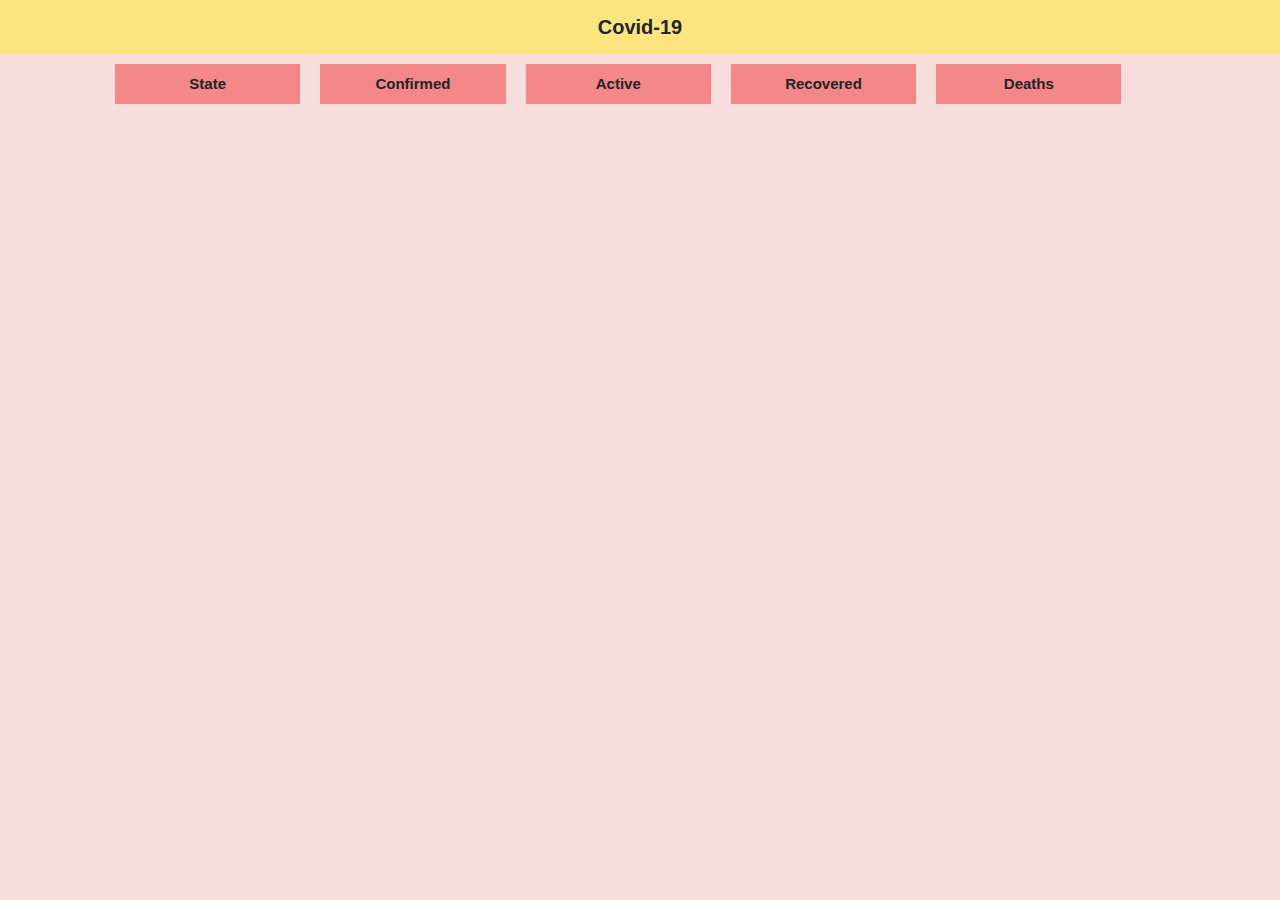
<file: index.htm>
<!DOCTYPE html>
<html lang="en">
  <head>
    <meta charset="utf-8" />
    <meta
      name="viewport"
      content="width=device-width, initial-scale=1, shrink-to-fit=no"
    />
    <link rel="stylesheet" href="styple.css" />
    <link
      rel="stylesheet"
      href="https://maxcdn.bootstrapcdn.com/bootstrap/4.0.0/css/bootstrap.min.css"
      integrity="sha384-Gn5384xqQ1aoWXA+058RXPxPg6fy4IWvTNh0E263XmFcJlSAwiGgFAW/dAiS6JXm"
      crossorigin="anonymous"
    />

    <title>covid-19</title>
  </head>
  <body style="background-color: #f8dddd">
    <div class="sticky-top" id="nav1"><strong>Covid-19</strong></div>
    <div class="container">
     
      <div class="table_heading">
        <h1 id="heads"><strong>State</strong></h1>
        <h1 id="heads"><strong>Confirmed</strong></h1>
        <h1 id="heads"><strong>Active</strong></h1>
        <h1 id="heads"><strong>Recovered</strong></h1>
        <h1 id="heads"><strong>Deaths</strong></h1>
      </div>

      <div id="table_content">
        <!-- <h1 id="feeds"><strong>State</strong></h1>
        <h1 id="feeds"><strong>State</strong></h1>
        <h1 id="feeds"><strong>State</strong></h1>
        <h1 id="feeds"><strong>State</strong></h1>
        <h1 id="feeds"><strong>State</strong></h1>  -->
        
      </div>
      <div id="graphdis"></div>
      <div id="disdis" href="graph.html"></div>
      <script src="https://cdn.plot.ly/plotly-latest.min.js"></script>
      <script src='plot.js'></script>
    </div>
    <script src="main.js"></script>
    <script
      src="https://code.jquery.com/jquery-3.2.1.slim.min.js"
      integrity="sha384-KJ3o2DKtIkvYIK3UENzmM7KCkRr/rE9/Qpg6aAZGJwFDMVNA/GpGFF93hXpG5KkN"
      crossorigin="anonymous"
    ></script>
    <script
      src="https://cdnjs.cloudflare.com/ajax/libs/popper.js/1.12.9/umd/popper.min.js"
      integrity="sha384-ApNbgh9B+Y1QKtv3Rn7W3mgPxhU9K/ScQsAP7hUibX39j7fakFPskvXusvfa0b4Q"
      crossorigin="anonymous"
    ></script>
    <script
      src="https://maxcdn.bootstrapcdn.com/bootstrap/4.0.0/js/bootstrap.min.js"
      integrity="sha384-JZR6Spejh4U02d8jOt6vLEHfe/JQGiRRSQQxSfFWpi1MquVdAyjUar5+76PVCmYl"
      crossorigin="anonymous"
    ></script>
  </body>
</html>
</file>
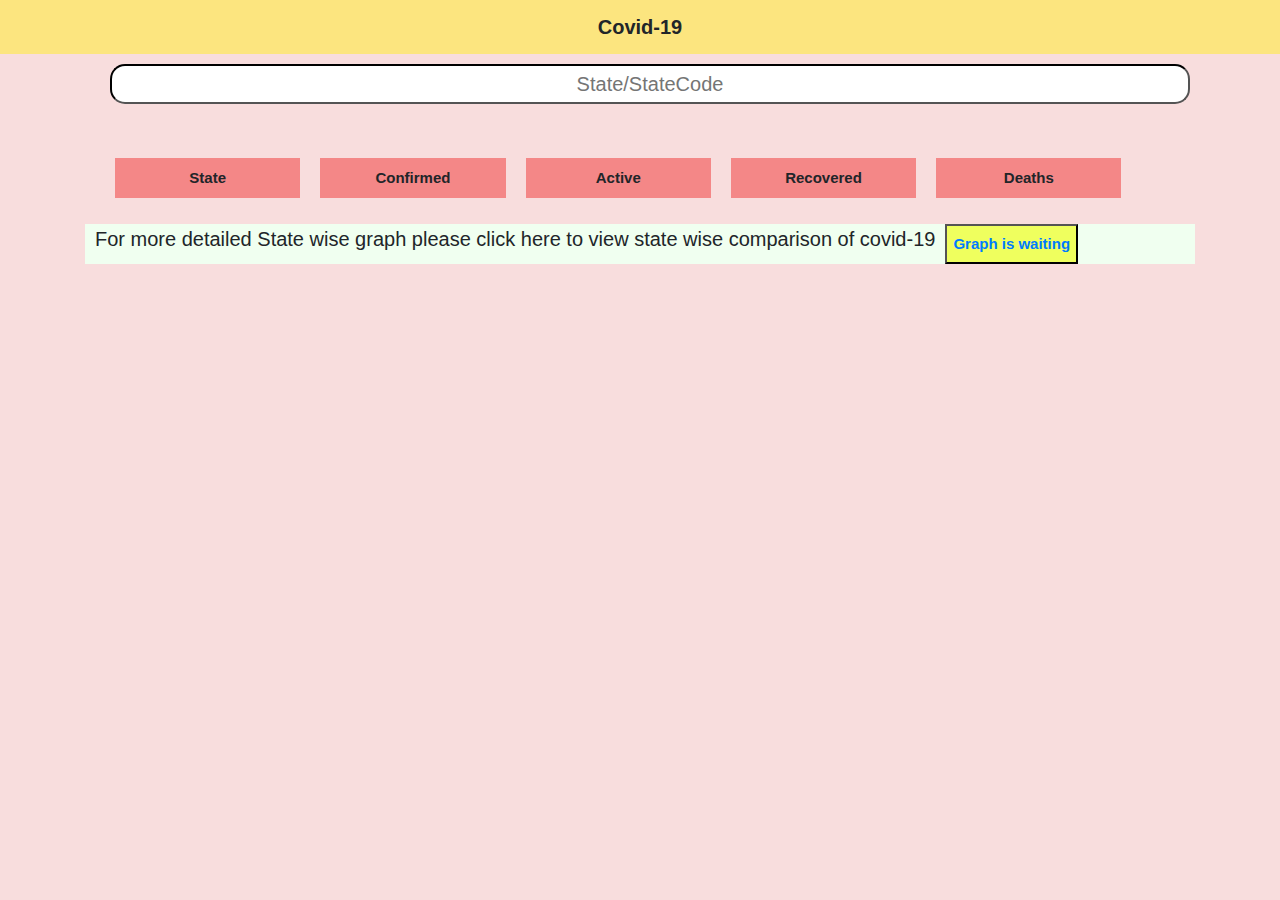
<file: index.html>
<!DOCTYPE html>
<html lang="en">
  <head>
    <meta charset="utf-8" />
    <meta
      name="viewport"
      content="width=device-width, initial-scale=1, shrink-to-fit=no"
    />
    <link rel="stylesheet" href="styple.css" />
    <link
      rel="stylesheet"
      href="https://maxcdn.bootstrapcdn.com/bootstrap/4.0.0/css/bootstrap.min.css"
      integrity="sha384-Gn5384xqQ1aoWXA+058RXPxPg6fy4IWvTNh0E263XmFcJlSAwiGgFAW/dAiS6JXm"
      crossorigin="anonymous"
    />

    <title>covid-19</title>
  </head>
  <body style="background-color: #f8dddd">
    <div class="sticky-top" id="nav1"><strong>Covid-19</strong></div>
    <div class="container">
      <div class="search">
        <div class="container">
          <input type="text" name="search" id="searchbar" placeholder="State/StateCode" />
          <!-- <button type="submit" id="search">Search</button> -->
        </div>
      </div>
      <div  id="displayinfo">
      </div>
      <div class="table_heading">
        <h1 id="heads"><strong>State</strong></h1>
        <h1 id="heads"><strong>Confirmed</strong></h1>
        <h1 id="heads"><strong>Active</strong></h1>
        <h1 id="heads"><strong>Recovered</strong></h1>
        <h1 id="heads"><strong>Deaths</strong></h1>
      </div>

      <div id="table_content"></div>

      <div id="disdis"></div>
      <div id="para">
        <p>
          For more detailed State wise graph please click here to view state
          wise comparison of covid-19
        </p>
        <button>
          <a href="graph.html" style="text-decoration: none"
            ><strong>Graph is waiting</strong></a
          >
        </button>
        <script src="https://cdn.plot.ly/plotly-latest.min.js"></script>
      </div>

      <script src="plot.js"></script>
      <script src="main2.js"></script>
    </div>
    <script src="main.js"></script>
    <script
      src="https://code.jquery.com/jquery-3.2.1.slim.min.js"
      integrity="sha384-KJ3o2DKtIkvYIK3UENzmM7KCkRr/rE9/Qpg6aAZGJwFDMVNA/GpGFF93hXpG5KkN"
      crossorigin="anonymous"
    ></script>
    <script
      src="https://cdnjs.cloudflare.com/ajax/libs/popper.js/1.12.9/umd/popper.min.js"
      integrity="sha384-ApNbgh9B+Y1QKtv3Rn7W3mgPxhU9K/ScQsAP7hUibX39j7fakFPskvXusvfa0b4Q"
      crossorigin="anonymous"
    ></script>
    <script
      src="https://maxcdn.bootstrapcdn.com/bootstrap/4.0.0/js/bootstrap.min.js"
      integrity="sha384-JZR6Spejh4U02d8jOt6vLEHfe/JQGiRRSQQxSfFWpi1MquVdAyjUar5+76PVCmYl"
      crossorigin="anonymous"
    ></script>
  </body>
</html>

<!-- <div class="search">
  <div class="container">
    <input type="text" name="search" id="searchbar" placeholder="state">
  <button type="submit" onclick="piechart();">Search</button>
  </div>
  
</div> -->
</file>
<file: styple.css>
html {
  font-size: 62.5%;
  font-family: "Roboto";
}

body {
  background-color: #f8dddd;
}

#nav1 {
  background-color: rgb(255, 235, 56, 0.57);
  /* background-color: #FFEB38; */
  font-size: 2em;
  display: flex;
  justify-content: center;
  align-items: center;
  height: 2.7em;
  position: sticky;
  width: 100%;
  /* left: 2.5%; */
}

/* #disdis{
    margin-bottom: 5px;
} */

.table_heading,
#table_content {
  margin: 10px;
  display: flex;
  flex-wrap: wrap;
}

#heads {
  font-size: 1.5em;
  display: flex;
  justify-content: center;
  align-items: center;
  background-color: rgba(243, 116, 116, 0.82);
  padding: 5px;
  width: 17%;
  height: 40px;
  margin-left: 20px;
}
#feeds {
  display: flex;
  justify-content: center;
  align-items: center;
  font-size: 1.5em;
  display: flex;
  justify-content: center;
  align-items: center;
  background-color: rgba(95, 184, 249, 0.63);
  padding: 5px;
  width: 17%;
  height: 40px;
  margin-left: 20px;
}

button {
  text-decoration: none;
  background-color: rgb(239, 255, 94);
  color: white;
  margin: 35px;
  border-radius: 20%;
}
p {
  margin: 10px;
  font-size: 2em;
}
a {
  color: white;
  text-decoration: none;
  font-size: 1.5em;
  text-decoration: none;
}

#para {
  margin-top: 1%;
  background-color: honeydew;
  display: flex;
  flex-wrap: wrap;
  margin-bottom: 2%;
}

#searchbar{
  margin: 10px;
  width:100%;
  height:40px;
  border-color:black;
  border-radius:15px;
  text-align: center;
  font-size: 2em;
}

#displayinfo{
  display: flex;
  /* text-align: center; */
  justify-content: center;
  align-items: center;
  flex-wrap: wrap;
  margin:2%;
  
}

#dispt{
  width:46%;
  background-color: rgba(243, 116, 116, 0.82);
  color: black;
  margin-right: 1%;
  height: 40px;
  display: flex;
  text-align: center;
  justify-content: center;
  align-items: center;
  flex-wrap: wrap;
  font-size:1.70em;
  animation: fadeIn 2s;
}
#dispi{
  width:48%;
  height:40px;
  background-color: rgba(95, 184, 249, 0.63);
  color:black;
  display: flex;
  text-align: center;
  justify-content: center;
  align-items: center;
  flex-wrap: wrap;
  font-size: 1.70em;
  animation: fadeIn 3s;
}
@keyframes fadeIn {
  from {
  	opacity: 0;
  }
  to {
 	opacity: 0.8;
  }
}


@media only screen and (min-width: 751px) and (max-width: 1100px) {
  /* #graphdis{
        height: 350px;
    } */
  #heads,
  #feeds {
    width: 17%;
    height: 65px;
  }
}
@media only screen and (min-width: 501px) and (max-width: 750px) {
  /* #graphdis{
        height: 250px; */
  /* } */
  #heads,
  #feeds {
    width: 18.5%;
    margin-left: 10px;
    height: 80px;
    font-size: 1.25em;
  }
}

@media only screen and (min-width: 450px) and (max-width: 600px) {
  /* #graphdis{
        height: 250px; */
  /* } */
  #heads,
  #feeds {
    width: 18%;
    margin-left: 7px;
  }
}

@media only screen and (min-width: 200px) and (max-width: 450px) {
  /* #graphdis{
        height: 200px;
    } */
  #heads,
  #feeds {
    width: 18%;
    height: 75px;
    margin-left: 5px;
    font-size: 0.85em;
  }
}
</file>
